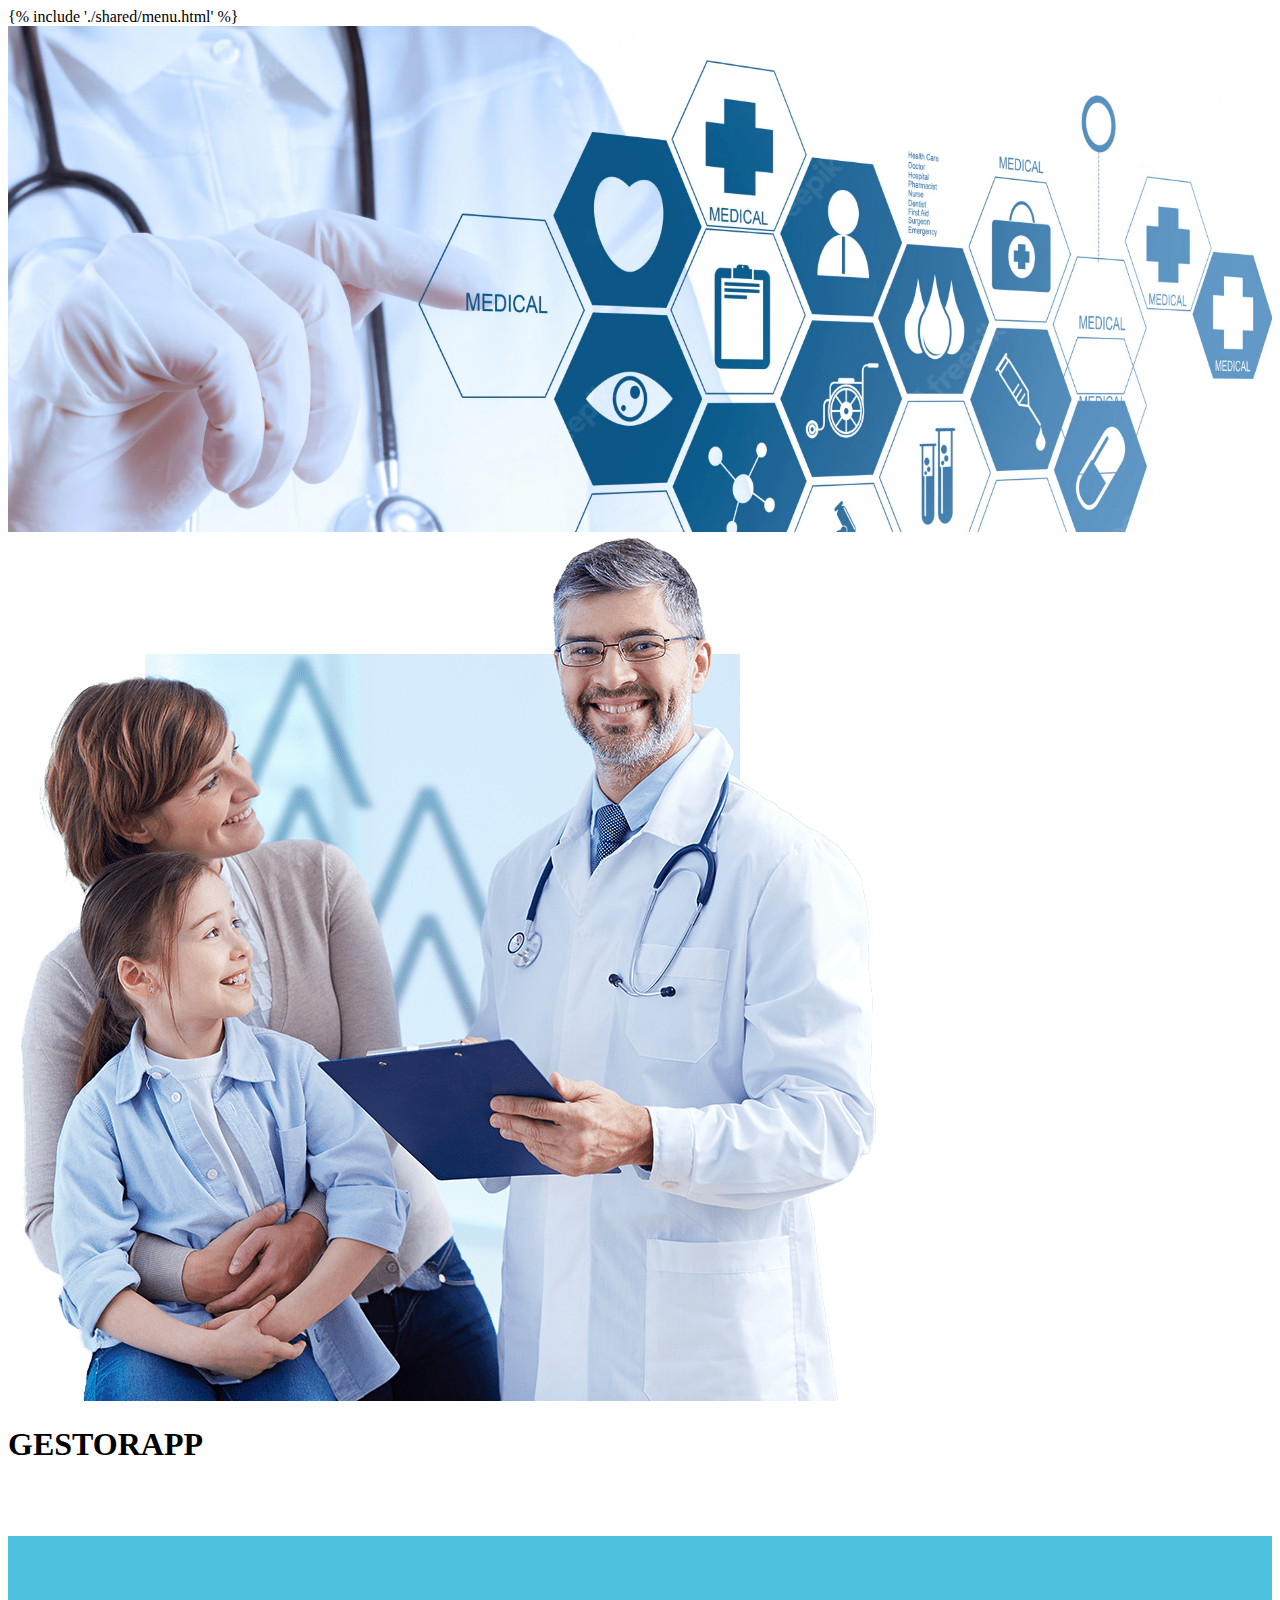
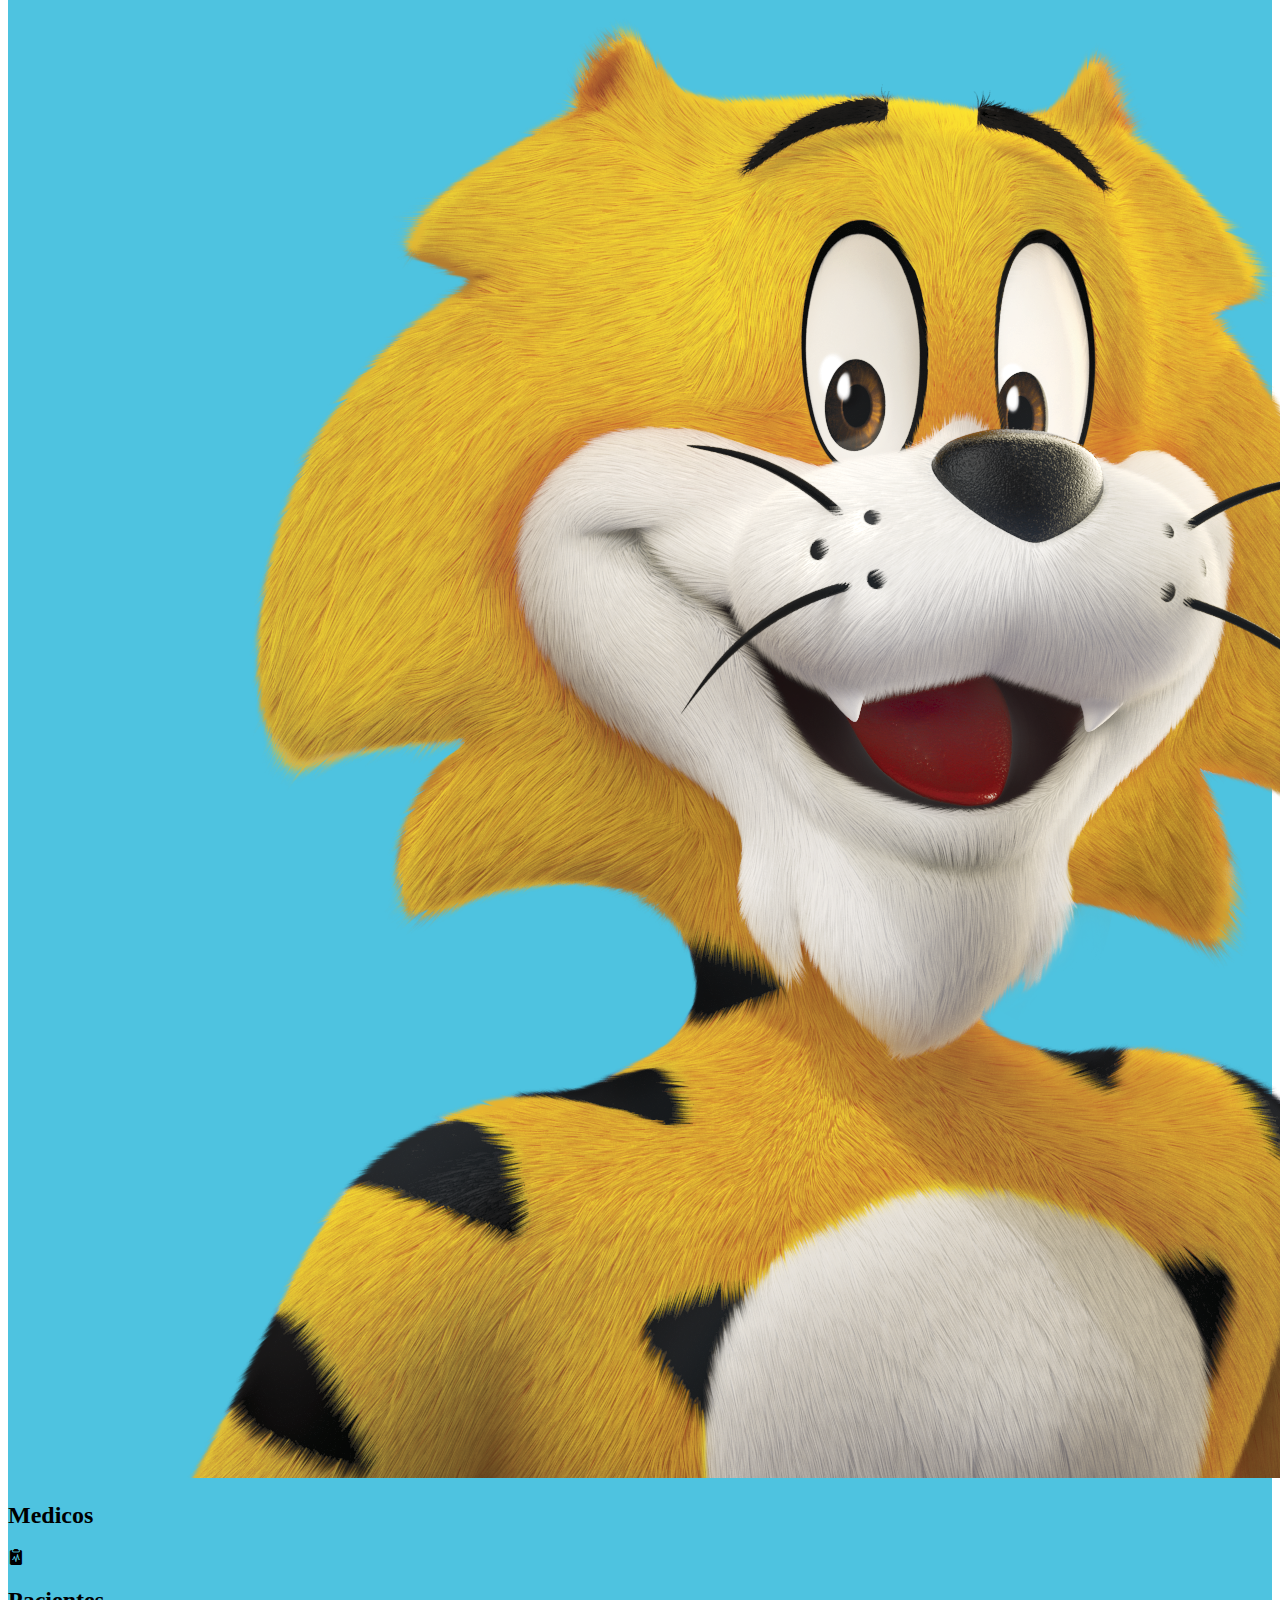
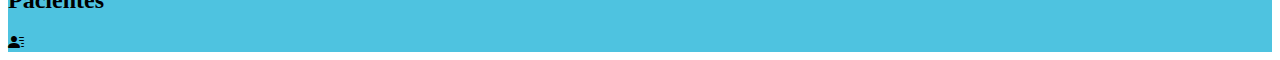
<file: configuracion/web/templates/index.html>
<!DOCTYPE html>
<html lang="en">
<head>
    <meta charset="UTF-8">
    <meta http-equiv="X-UA-Compatible" content="IE=edge">
    <meta name="viewport" content="width=device-width, initial-scale=1.0">
    <title>Document</title>
    <!-- CSS only -->
<link href="https://cdn.jsdelivr.net/npm/bootstrap@5.2.2/dist/css/bootstrap.min.css" rel="stylesheet" integrity="sha384-Zenh87qX5JnK2Jl0vWa8Ck2rdkQ2Bzep5IDxbcnCeuOxjzrPF/et3URy9Bv1WTRi" crossorigin="anonymous">
<link rel="stylesheet" href="../static/styles/estilosHome.css">
<link rel="stylesheet" href="https://cdnjs.cloudflare.com/ajax/libs/animate.css/4.1.1/animate.min.css"/>
<link rel="stylesheet" href="https://cdn.jsdelivr.net/npm/bootstrap-icons@1.9.1/font/bootstrap-icons.css">

</head>
<body>
    
    <header>
        {% include './shared/menu.html' %}
    </header>
    <main>
        <div class="bannersura">

    </div>
    <section>
        <div class="container my-3">
            <div class="row justify-content-center">
                <div class="col-12 col-md-5 text-center">
                    <img src="../static/img/doctorpaciente.png" alt="foto" class="img-fluid w-100">
                    <h1 class="fw-bold">GESTORAPP</h1>
                    <p class="wow animate__animated animate__fadeInUp animate__slow">Lorem ipsum dolor sit amet consectetur adipisicing elit. Distinctio aperiam inventore, ut nobis corrupti facilis magni laudantium doloremque voluptatibus, deleniti illo nisi mollitia! Esse, consequatur repudiandae praesentium doloribus magnam harum?</p>
                </div>
            </div>
        </div>
    </section>
        <div class="continer-fluid azulSura2 mt-5 g-0 ">
            <div class="row p-5">
                <div class="col-12 col-md-6">
                    <img src="../static/img/TigreSura.png" alt="tigre" class="w-100 img-fluid">
                </div>
                <div class="col-12 col-md-6 align-self-center">
                    <div class="row text-center">
                        <div class="col-12 col-md-6"> 
                            <h2 class="fw-bold"> Medicos </h2>
                            <i class="bi bi-clipboard2-pulse-fill fs-1"></i>
                        </div>
                        <div class="col-12 col-md-6"> 
                            <h2 class="fw-bold"> Pacientes </h2>
                            <i class="bi bi-person-lines-fill fs-1"></i>
                        </div>
                    </div>
                </div>
            </div>

        </div>
    <section>

    </section>


</main>
    <footer></footer>

    

    <script src="../static/js/wow.min.js"></script>
    <script>
        new WOW().init();
    </script>
    <!-- JavaScript Bundle with Popper -->
    <script src="https://cdn.jsdelivr.net/npm/bootstrap@5.2.2/dist/js/bootstrap.bundle.min.js" integrity="sha384-OERcA2EqjJCMA+/3y+gxIOqMEjwtxJY7qPCqsdltbNJuaOe923+mo//f6V8Qbsw3" crossorigin="anonymous"></script>
</body>
</html>
</file>
<file: configuracion/web/static/styles/estilosHome.css>
.azulSura{
    background-color: #0033a0;

}
.amarilloSura{
    background-color: #e3e829;
}
.azulSura2{
    background-color: #4ec3e0;
}
.bannersura{
    background-image: url('../img/Banner.webp');
    background-position: top center;
    background-size: cover;
    padding: 20%;
    background-attachment: fixed;
}
</file>
